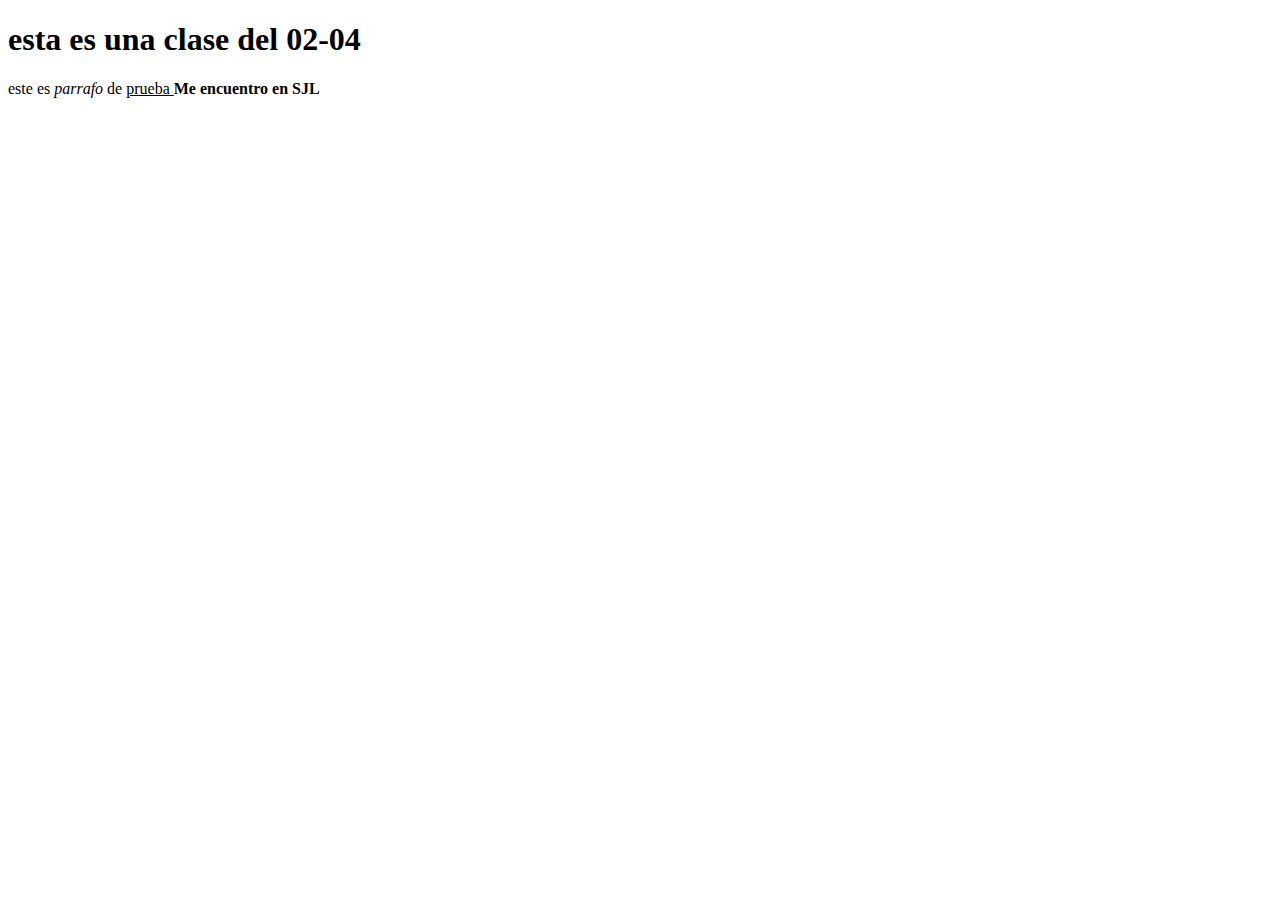
<file: Untitled-2.html>
<!DOCTYPE html>
<html lang="en">
<head>
    <meta charset="UTF-8">
    <meta name="viewport" content="width=device-width, initial-scale=1.0">
    <link rel="icon" type="image/jpg" href=https://lh5.googleusercontent.com/proxy/sSneQ9iTvqozdK1IQC-WqUupwvqR8OYx1xUStKeTRZiNN2kluy123ZDKMgvrvRaK06aHppYijqOgUb2y4W-eI-kawuD94iBDMmqitwxtxWsCvSE4A2xdtLetS7IA_tD-Sw=w1920-h911?auditContext=forDisplay/>
    <title>Document</title>
</head>
<body>
    <h1>esta es una clase del 02-04</h1>
    <!--este es un codigo que no se debe borrar -->
    <!--hola 
    <p>Este es un <i>parrafo </i> de <u>prueba.</u> <b> 
        -->
<p>este es <i>parrafo</i> de <u> prueba </u> <b>Me encuentro en SJL</b>
</body>
<ul>
</body>
</html>
</file>
